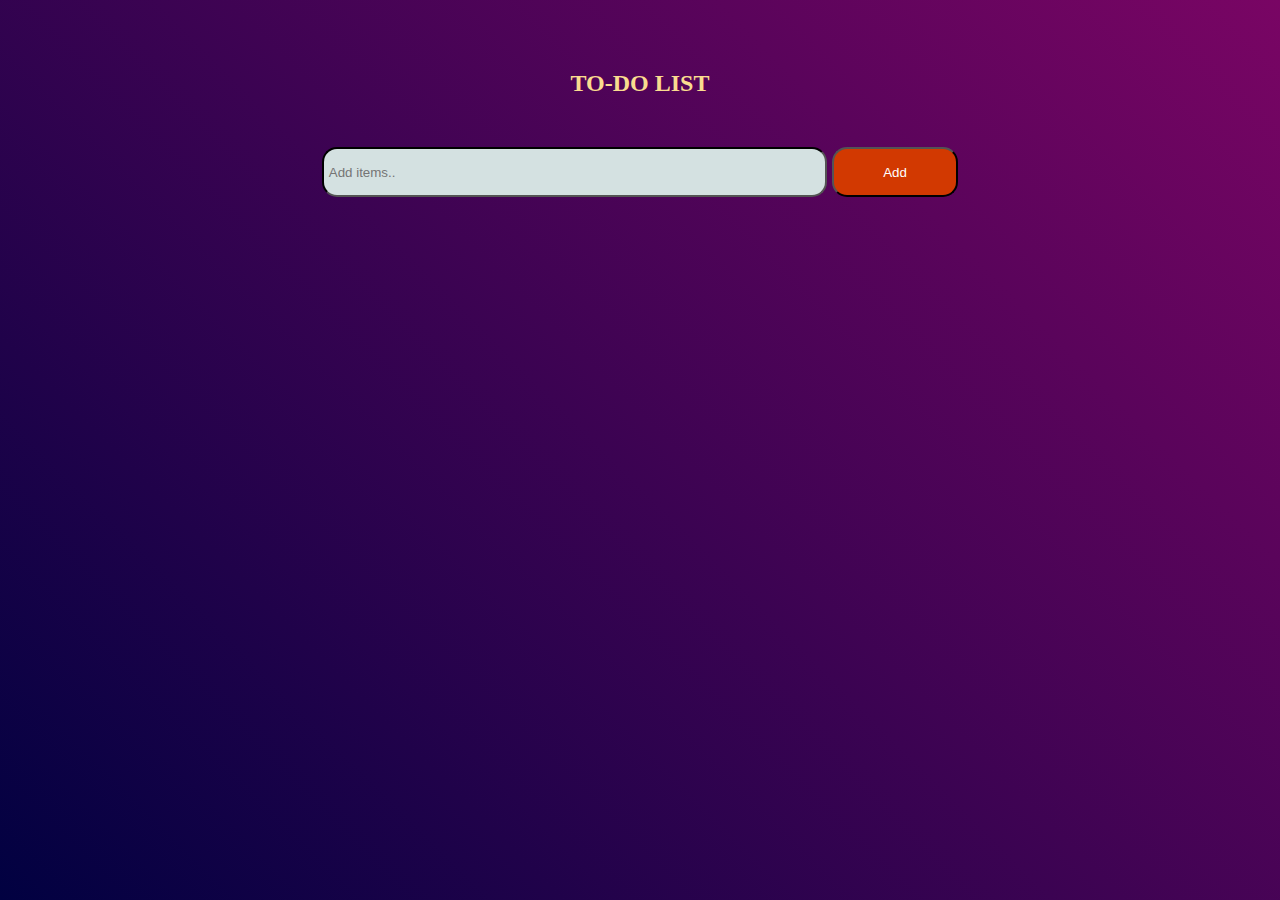
<file: todo/index.html>
<html>
    <head>
<!--         adding css link -->
        <link rel="stylesheet" type="text/css" href="style.css" />
        <title>to-do list</title>
    </head>
    <body>
        <h2>TO-DO LIST</h2>
<!--         adding input box -->
        <div id="search-box">
            <input type="text" placeholder=" Add items.." id="search">
            <button type="submit" onclick="addtask()">Add</button> 
<!--             addtask() function activated whenever user clicks on "Add" button -->
        </div>
        <ul id="list-container">
            <!-- <li class="checked">task 1</li>
            <li>task 2</li> -->
        </ul>
<!--         adding js link -->
        <script src="script.js"></script>

    </body>
</html>
</file>
<file: todo/style.css>
html{
    margin: 0px;
    font-family: sans-serif;
}

body{
    background: linear-gradient(45deg, rgb(1, 1, 65), rgb(121, 5, 100));
}

h2{
    margin-top: 70px;;
    display: flex;
    justify-content: center;
    text-shadow: 2px;
    font-family:'Lucida Sans Unicode';
    color: #fadc8f
}

#search-box{
    margin-top: 50px;
    text-align: center;
}

#search{
    width:40%;
    height: 50px;
    border-radius: 15px;
    border-color: black;
    background-color:rgb(212, 225, 225);
}

button{
    background-color: rgb(210, 57, 1);
    border-radius: 15px;
    width:10%;
    height: 50px;
    color:#fff;
    cursor: pointer;
}

#list-container{
    width: 100%;
    max-width: 500px;
    margin: 80px auto 20px;
    /* margin-left: 25vw; */
    /* text-align: center; */
    background-color: #35082c ;
    border-radius: 5px;
}


ul li{
    /* margin-top: 20px; */
    padding: 14px 8px 12px 33px;
    list-style: none;
    color: #fff; 
    height: 30px;
    user-select: none;
    position: relative;
    left: 30px;
    top: 6px;
    cursor: pointer;
    
}


ul li::before{
    content:'';
    position: absolute;
    height: 17px;
    width: 17px;
    border-radius: 50%;
    background-image: url(img/circle.jpg);
    background-size: cover;
    background-position: center;
    cursor: pointer;
    left: 0px;
    top: 14px;
}

ul li.checked{
    color: rgb(61, 155, 61);
    text-decoration: line-through;
    
}
ul li.checked span{
    color: #fff;
}

ul li.checked::before{
    background-image: url(img/check.jpg);
    background-size: cover;
    cursor: pointer;
}

ul li span{
    position: absolute;
    right: 60px;
    top: 5px;
    width: 40px;
    height: 40px;
    font-size: 25px;
    line-height: 40px;
    cursor: pointer;
    text-align: center;
}

ul li span:hover{
    background-color: rgb(82, 10, 59);
}
</file>
